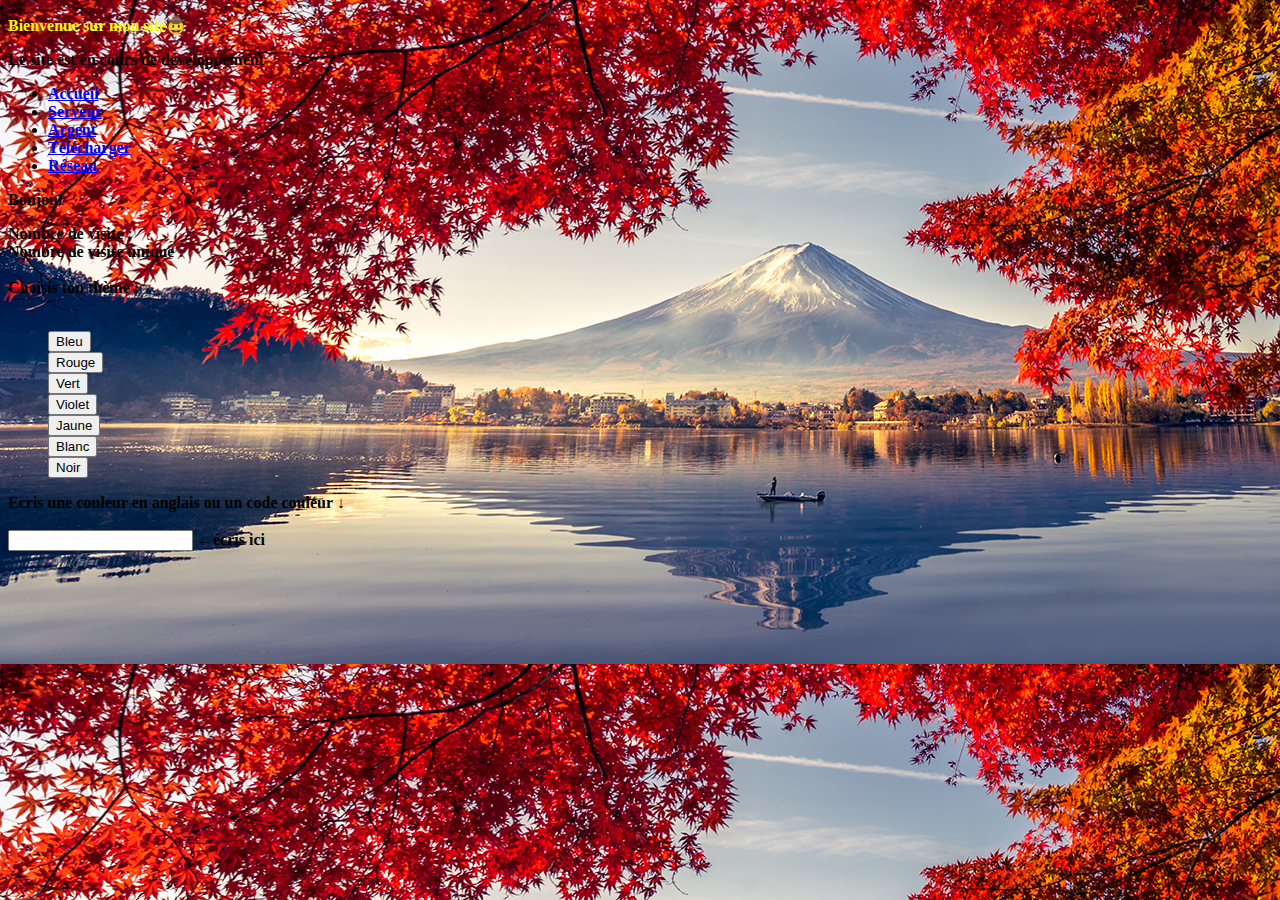
<file: index.html>
<!DOCTYPE html>
<html lang="fr">
<head>
    <meta charset="UTF-8">
    <meta http-equiv="X-UA-Compatible" content="IE=edge">
    <meta name="viewport" content="width=device-width, initial-scale=1.0">
    <title>patpat</title>
    <link rel="stylesheet" href="style.css">
    <script src="script.js" defer ></script>
</head>

    <nav>
        <div class="animated-text sticky">
            <p class="intro">Bienvenue sur mon site🤠</p> 
            <p class="bonjour">Le site est en cours de développement</p>
        </div>
    </nav>
    <ul id="nav-box">
        <li><a href="index.html">Accueil</a></li>
        <li><a href="https://discord.gg/3nKvRn9YW2" target="_blank" title="discord" >Serveur</a></li>
        <li><a href="image/argent.mp4" title="Troll" target="_blank" >Argent</a></li>
        <li><a href="autre/index.html" title="Télécharger" target="_blank" >Télécharger</a></li>
        <li><a href="https://github.com/Patpat200 " title="Réseau" target="_blank" >Réseau</a></li>
      </ul>


      <div class="info">
        <p>Bonjour </p> 
      </div>

      Nombre de visite :<script type="text/javascript" src="//compteur.websiteout.com/js/7/0/0/0"></script>
      <br />
      Nombre de visite unique : <script type="text/javascript" src="//compteur.websiteout.com/js/7/0/0/1"></script> 
      

    <div class="choisi">
    <br> Choisis ton thème :
    </div>
<div>     
    <ul id="theme"> 
        <br><button id="btn1">Bleu</button>
        <br><button id="btn2">Rouge</button>
        <br><button id="btn3">Vert</button>
        <br><button id="btn4">Violet</button>
        <br><button id="btn5">Jaune</button>
        <br><button id="btn6">Blanc</button>
        <br><button id="btn7">Noir</button>

        <!-- <script>            1er methode
            const btn1 = document.getElementById("btn1")
            const btn2 = document.getElementById("btn2")
            const btn3 = document.getElementById("btn3")
            const btn4 = document.getElementById("btn4")
            const btn5 = document.getElementById("btn5")
            const btn6 = document.getElementById("btn6")

            btn1.onclick = () => document.body.style.backgroundColor = "blue";
            btn2.onclick = () => document.body.style.backgroundColor = "red";
            btn3.onclick = () => document.body.style.backgroundColor = "green";
            btn4.onclick = () => document.body.style.backgroundColor = "purple";
            btn5.onclick = () => document.body.style.backgroundColor = "yellow";
            btn6.onclick = () => document.body.style.backgroundColor = "white";

        </script> -->
        

    </ul>
</div> 


<div class="box">
    Ecris une couleur en anglais ou un code couleur ↓ 
</div>

<br>


  
<div class="joli"></div>
<input type="text"> ←écris ici
<br>
<br>
<br>
<br>
<br>





</body>    
</html>
</file>
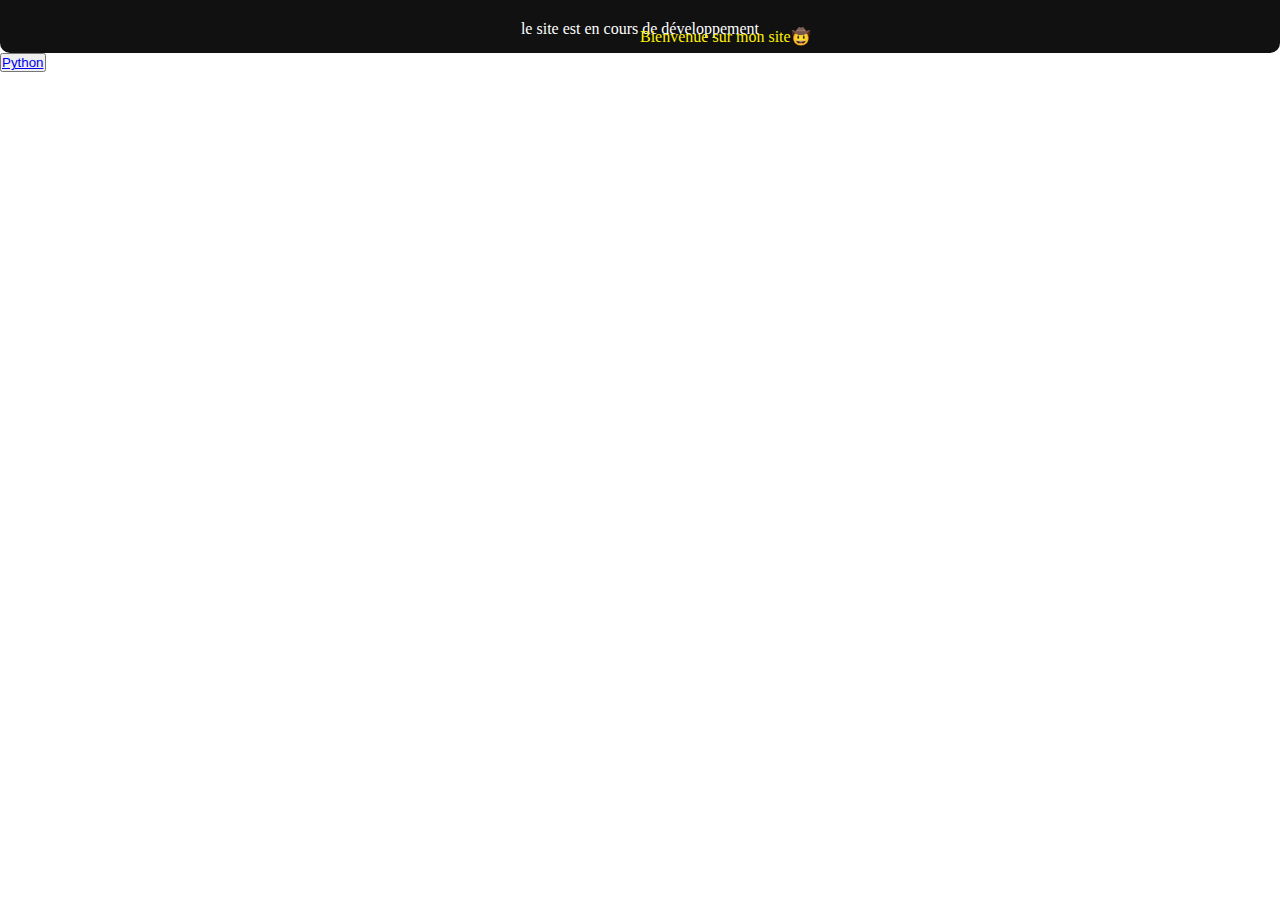
<file: autre/index.html>
<!DOCTYPE html>
<html lang="fr">
<head>
    <meta charset="UTF-8">
    <meta http-equiv="X-UA-Compatible" content="IE=edge">
    <meta name="viewport" content="width=device-width, initial-scale=1.0">
    <title>dowload</title>
    <link rel="stylesheet" href="autre.css">
</head>
<body>
    <nav>
        <div class="animated-text2">
            <p class="intro">Bienvenue sur mon site🤠</p> 
            <p class="bonjour">le site est en cours de développement</p>
        </div>
    </nav>
    <nav>
        <button><a href="QCM.py" class="python">Python</a> </button>
    </nav>

    
</body>
</html>
</file>
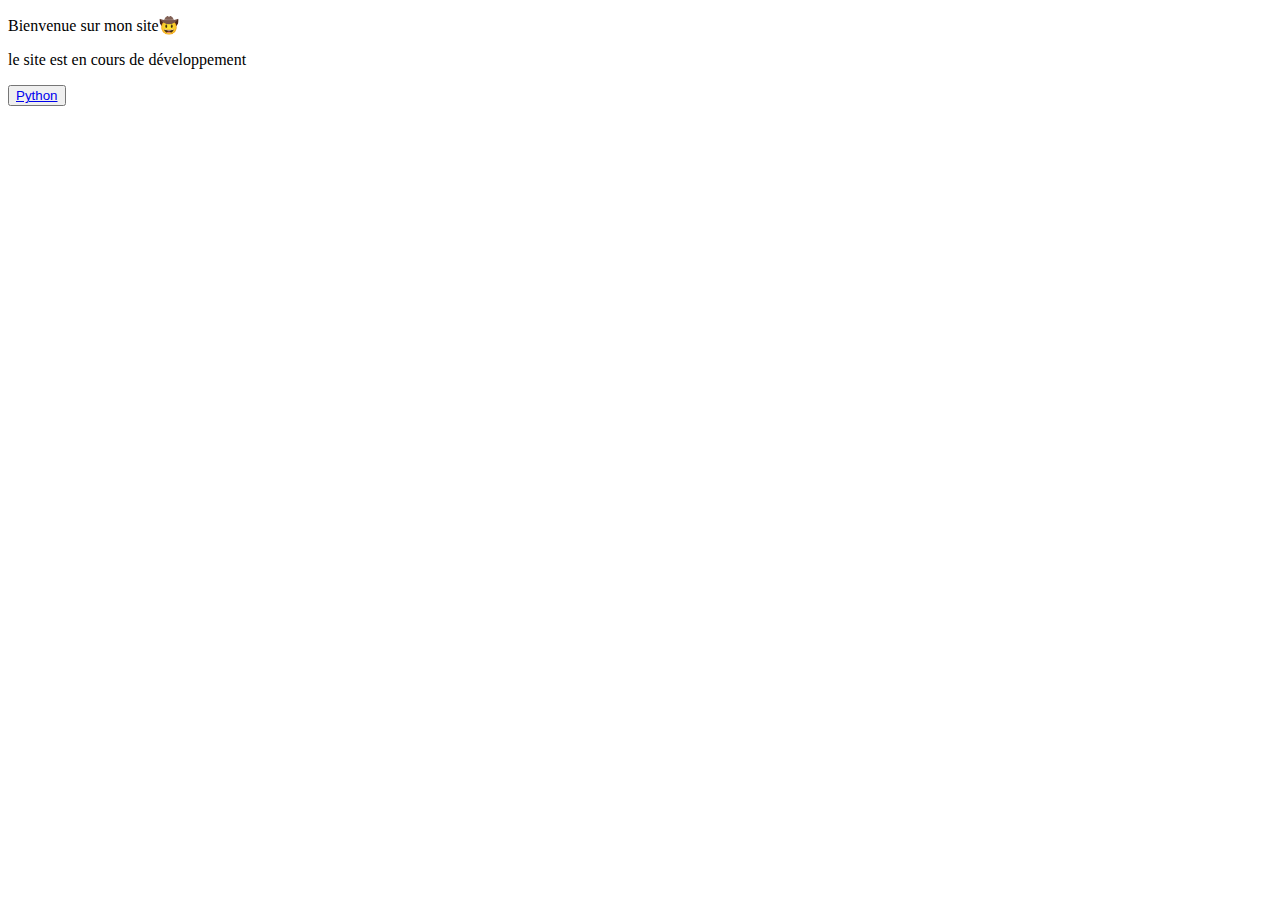
<file: html/index.html>
<!DOCTYPE html>
<html lang="fr">
<head>
    <meta charset="UTF-8">
    <meta http-equiv="X-UA-Compatible" content="IE=edge">
    <meta name="viewport" content="width=device-width, initial-scale=1.0">
    <title>dowload</title>
</head>
<body>
    <nav>
        <div class="animated-text2">
            <p class="intro">Bienvenue sur mon site🤠</p> 
            <p class="bonjour">le site est en cours de développement</p>
        </div>
    </nav>
    <nav>
        <button><a href="QCM.py">Python</a> </button>
    </nav>
</body>
</html>
</file>
<file: style.css>
body {
    background-image: url("image/Landscape-Color.jpg");
    font-family: 'calibri';
    font-weight: 800;
}
.text {
    color: #f4f80f;
    font-weight: 800;
}
.bonjour a{
    color:#05ff05;
}
.intro {
    color: #f4f80f;
}
</file>
<file: autre/autre.css>
*, ::before, ::after {
    margin: 0;
    padding: 0;
  }

.intro {
    text-align: center;
    display: block;
    color: #fff202;
    text-align: left;
    /* animation-fill-mode: both; */
    animation: 3s slidein ease-in-out both;
    width: fit-content;
    position: absolute;
    top: 50%;
    left: 50%;
}  
.animated-text2 {
    position: relative;
    overflow: hidden;
    margin: 0;
    padding: 0 0 15px 0;
    display: flex;
    flex-direction: column;
    background: #111111;
    border-radius: 0 0 10px 10px;
  }
  .bonjour {
    margin-top: 20px;
    color: rgb(255, 255, 255);
    text-align: center;
  }
</file>
